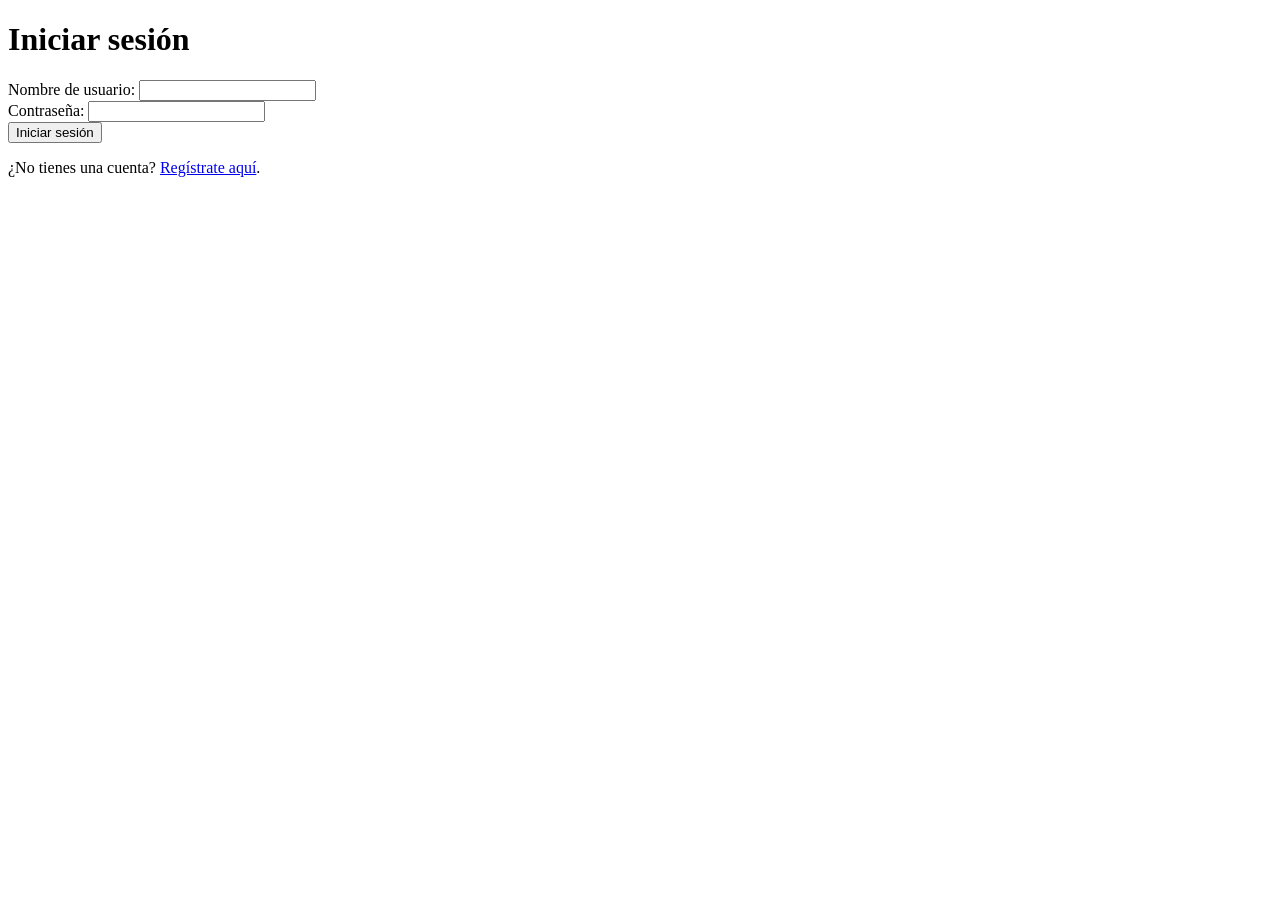
<file: index.html>
<!DOCTYPE html>
<html>
<head>
    <meta charset="UTF-8">
    <title>Iniciar sesión</title>
</head>
<body>
    <h1>Iniciar sesión</h1>
    <form action="login.php" method="post">
        <label for="username">Nombre de usuario:</label>
        <input type="text" id="username" name="username" required><br>

        <label for="password">Contraseña:</label>
        <input type="password" id="password" name="password" required><br>

        <input type="submit" value="Iniciar sesión">
    </form>
    <p>¿No tienes una cuenta? <a href="registro.php">Regístrate aquí</a>.</p>
</body>
</html>
</file>
